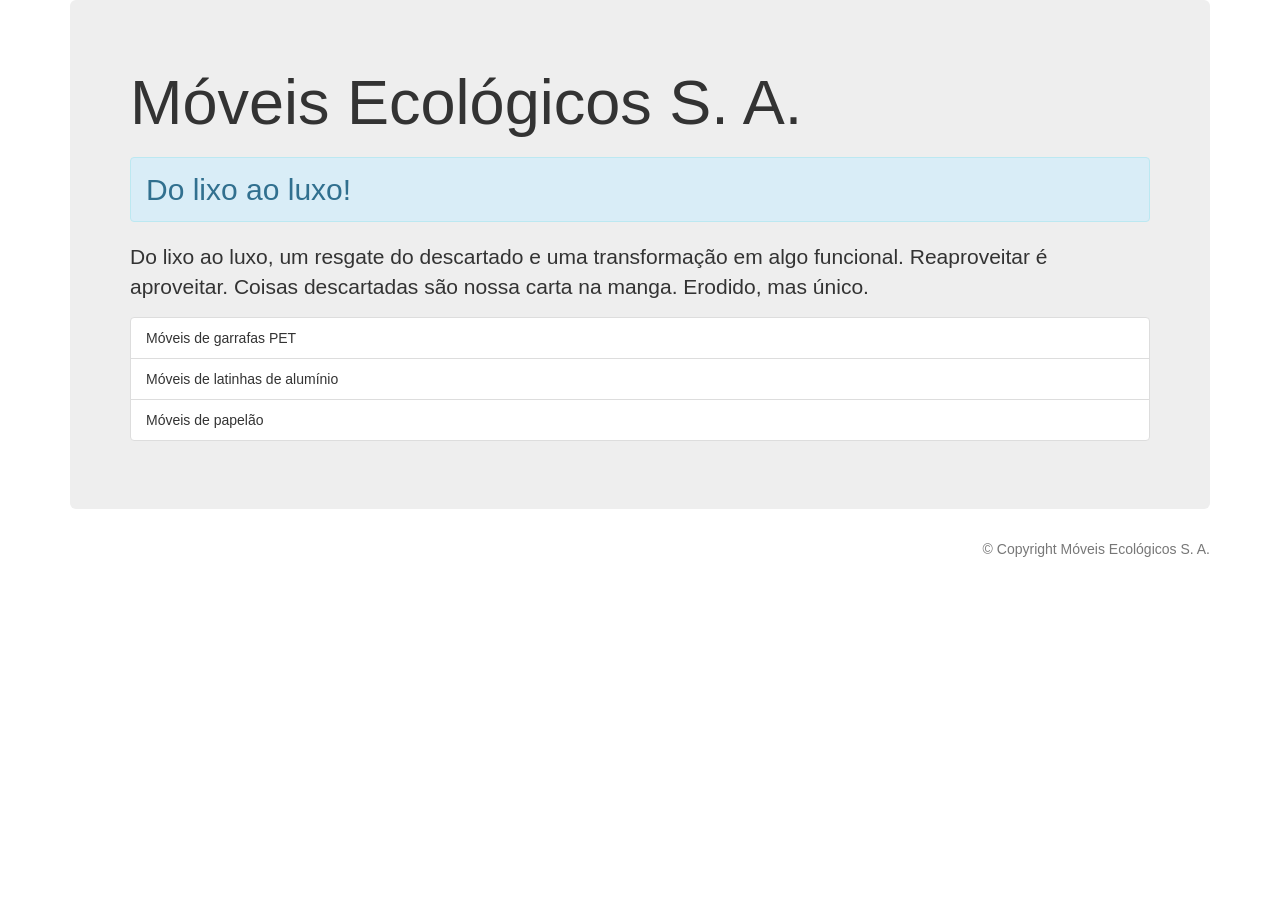
<file: index.html>
<!DOCTYPE html>
<html>
	<head>
		<meta charset="utf-8" />
		<meta name="description" content="Móveis ecológicos">
		<meta name="keywords" content="moveis ecologicos">
		<link rel="stylesheet"href="http://netdna.bootstrapcdn.com/bootstrap/3.1.1/css/bootstrap.min.css">
		<title>Móveis Ecológicos S. A.</title>
		<script src="js/principal.js"></script>
	</head>
	<body onload="trocaBanner();">
		<div class="container">
			<div class="jumbotron">
				<h1>Móveis Ecológicos S. A.</h1>
				<h2 id="mensagem" class="alert alert-info"></h2>
				<p>Do lixo ao luxo, um resgate do descartado e uma transformação em algo funcional. Reaproveitar é aproveitar. Coisas descartadas são nossa carta na manga. Erodido, mas único.</p>
				<ul class="list-group">
					<li class="list-group-item">
						Móveis de garrafas PET
					</li>
					<li class="list-group-item">
						Móveis de latinhas de alumínio
					</li>
					<li class="list-group-item">
						Móveis de papelão
					</li>
				</ul>
			</div>
			<p class="text-muted text-right">
				&copy; Copyright Móveis Ecológicos S. A.
			</p>
		</div>
	</body>
</html>
</file>
